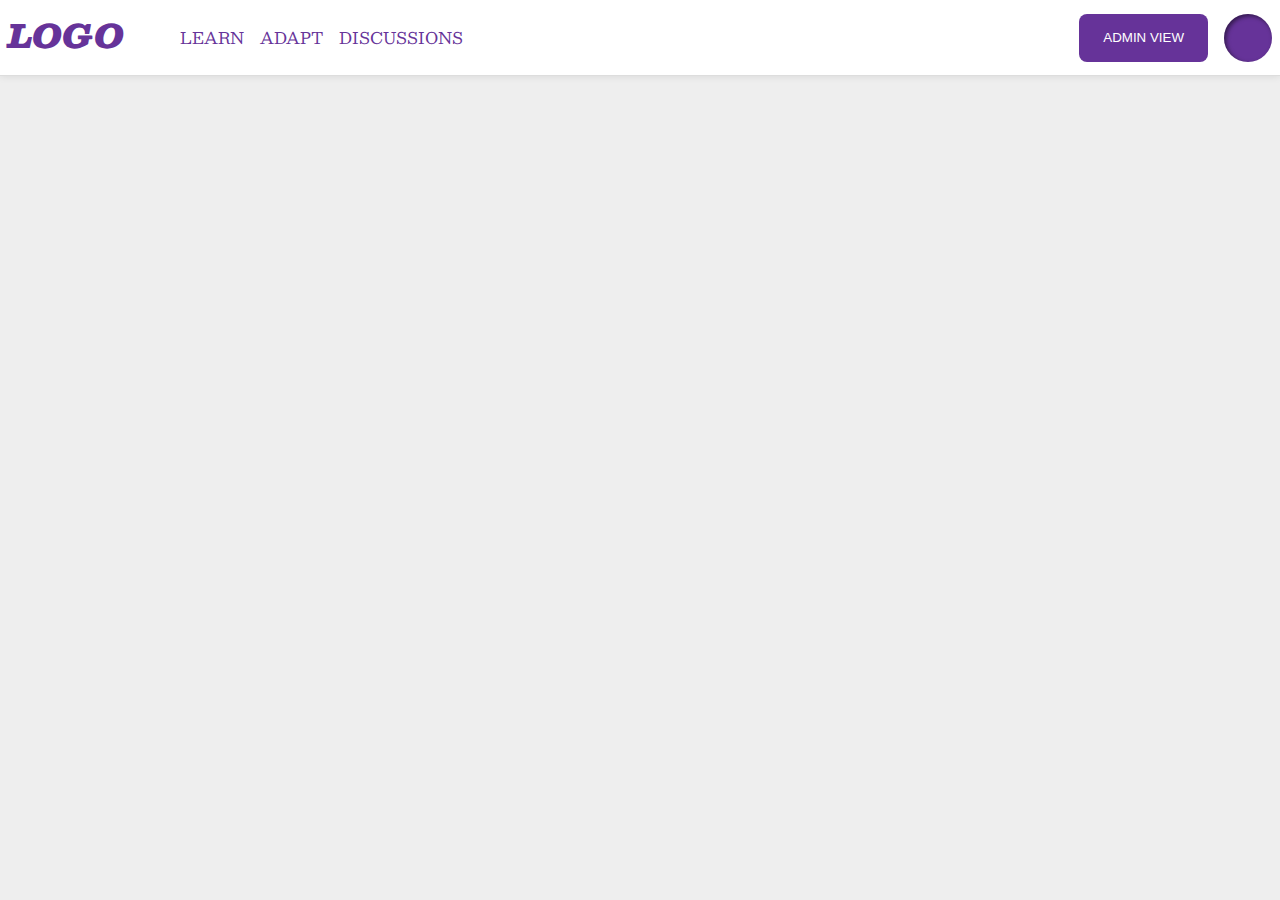
<file: flex/03-flex-header-2/index.html>
<!DOCTYPE html>
<html lang="en">
  <head>
    <meta charset="UTF-8">
    <meta http-equiv="X-UA-Compatible" content="IE=edge">
    <meta name="viewport" content="width=device-width, initial-scale=1.0">
    <title>Flex Header 2</title>
    <link rel="stylesheet" href="style.css">
  </head>
  <body>
    <div class="header">
      <div class="header-left">
      <div class="logo">
        LOGO
      </div>
      <ul class="links">
        <li><a href="google.com">LEARN</a></li>
        <li><a href="google.com">ADAPT</a></li>
        <li><a href="google.com">DISCUSSIONS</a></li>
      </ul>
    </div>
    <div class="header-right">
      <button class="notifications">
        ADMIN VIEW
      </button>
      <div class="profile-image"></div>
    </div>
  </div>
  </body>
</html>
</file>
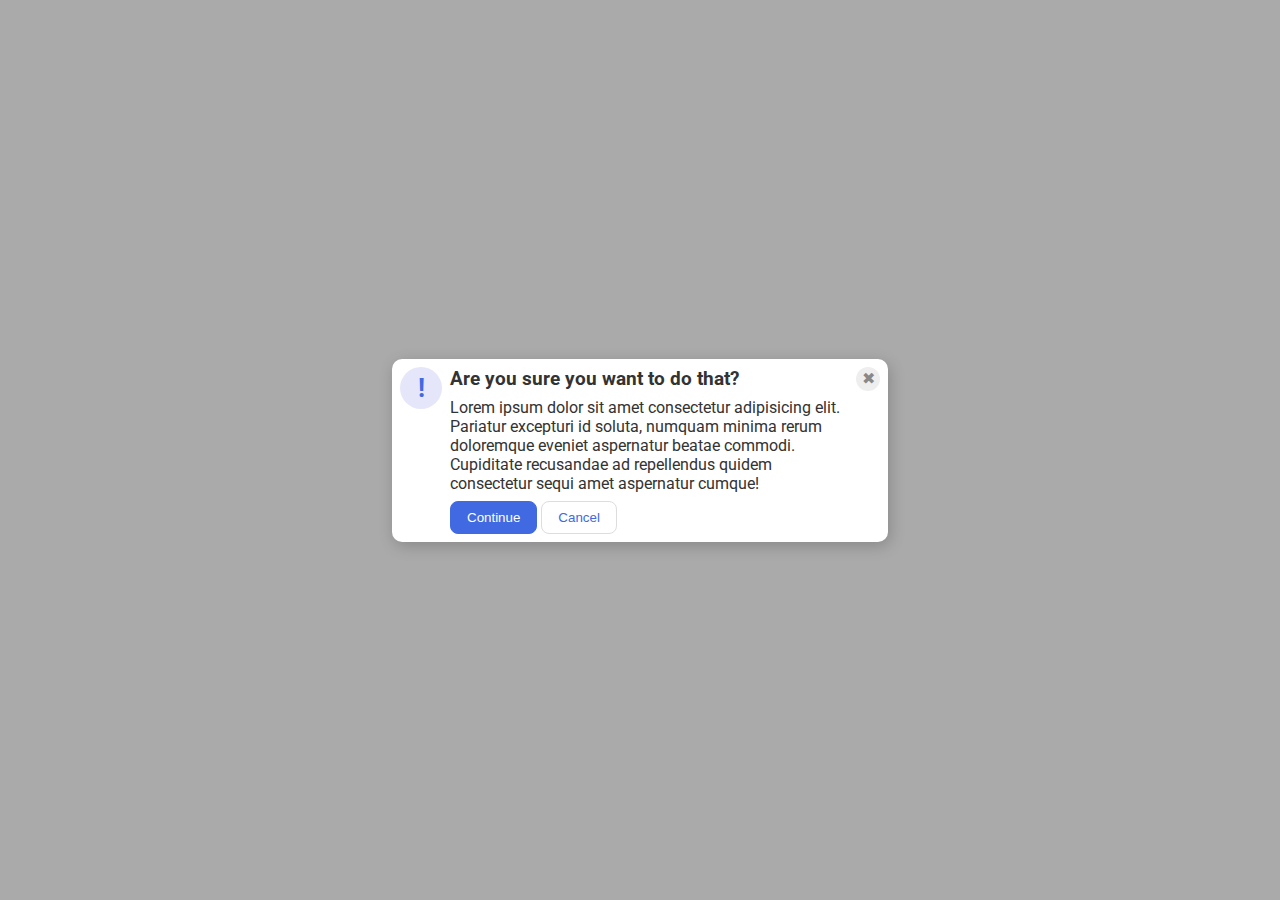
<file: flex/05-flex-modal/index.html>
<!DOCTYPE html>
<html lang="en">
  <head>
    <meta charset="UTF-8">
    <meta http-equiv="X-UA-Compatible" content="IE=edge">
    <meta name="viewport" content="width=device-width, initial-scale=1.0">
    <link rel="stylesheet" href="style.css">
    <title>Modal</title>
  </head>
  <body>
    <div class="modal">
      <div class="icon">!</div>
      <div class="middle">
        <div class="header">Are you sure you want to do that?</div>
        <div class="text">Lorem ipsum dolor sit amet consectetur adipisicing elit. Pariatur excepturi id soluta, numquam minima rerum doloremque eveniet aspernatur beatae commodi. Cupiditate recusandae ad repellendus quidem consectetur sequi amet aspernatur cumque!</div>
        <button class="continue">Continue</button>
        <button class="cancel">Cancel</button>
      </div>
      <div class="close-button">✖</div>  
    </div>
  </body>
</html>
</file>
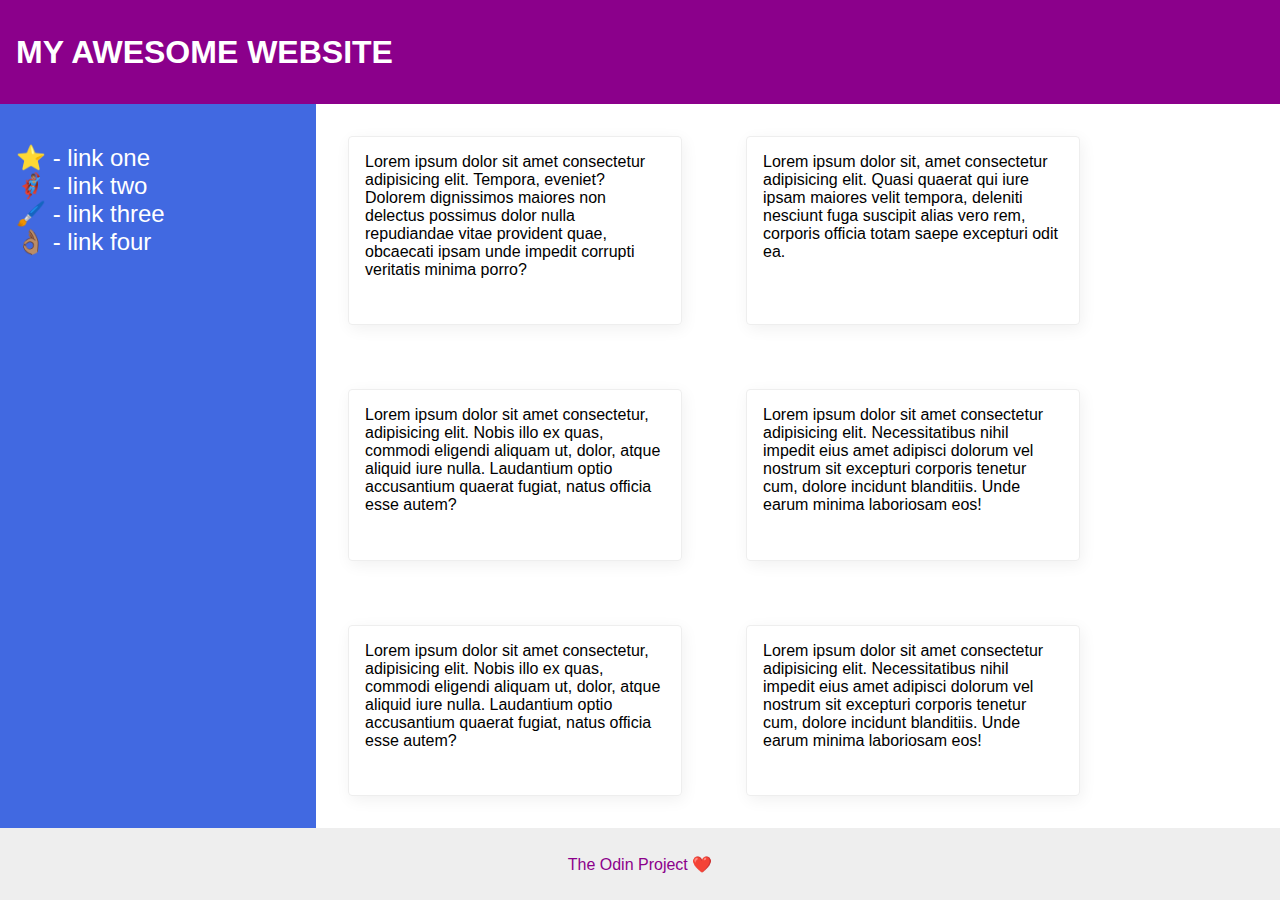
<file: flex/07-flex-layout-2/index.html>
<!DOCTYPE html>
<html lang="en">
  <head>
    <meta charset="UTF-8">
    <meta http-equiv="X-UA-Compatible" content="IE=edge">
    <meta name="viewport" content="width=device-width, initial-scale=1.0">
    <title>The Holy Grail</title>
    <link rel="stylesheet" href="style.css">
  </head>
  <body>
    <div class="header">
      MY AWESOME WEBSITE
    </div>
    
    <div class="content">
    <div class="sidebar">
      <ul>
        <li><a href="#">⭐ - link one</a></li>
        <li><a href="#">🦸🏽‍♂️ - link two</a></li>
        <li><a href="#">🖌️ - link three</a></li>
        <li><a href="#">👌🏽 - link four</a></li>
      </ul>
    </div>
    <div class="cardset">
    <div class="card">Lorem ipsum dolor sit amet consectetur adipisicing elit. Tempora, eveniet? Dolorem dignissimos maiores non delectus possimus dolor nulla repudiandae vitae provident quae, obcaecati ipsam unde impedit corrupti veritatis minima porro?</div>
    <div class="card">Lorem ipsum dolor sit, amet consectetur adipisicing elit. Quasi quaerat qui iure ipsam maiores velit tempora, deleniti nesciunt fuga suscipit alias vero rem, corporis officia totam saepe excepturi odit ea.</div>
    <div class="card">Lorem ipsum dolor sit amet consectetur, adipisicing elit. Nobis illo ex quas, commodi eligendi aliquam ut, dolor, atque aliquid iure nulla. Laudantium optio accusantium quaerat fugiat, natus officia esse autem?</div>
    <div class="card">Lorem ipsum dolor sit amet consectetur adipisicing elit. Necessitatibus nihil impedit eius amet adipisci dolorum vel nostrum sit excepturi corporis tenetur cum, dolore incidunt blanditiis. Unde earum minima laboriosam eos!</div>
    <div class="card">Lorem ipsum dolor sit amet consectetur, adipisicing elit. Nobis illo ex quas, commodi eligendi aliquam ut, dolor, atque aliquid iure nulla. Laudantium optio accusantium quaerat fugiat, natus officia esse autem?</div>
    <div class="card">Lorem ipsum dolor sit amet consectetur adipisicing elit. Necessitatibus nihil impedit eius amet adipisci dolorum vel nostrum sit excepturi corporis tenetur cum, dolore incidunt blanditiis. Unde earum minima laboriosam eos!</div>
  </div>
</div>
    <div class="footer">
      The Odin Project ❤️
    </div>
  </body>
</html>
</file>
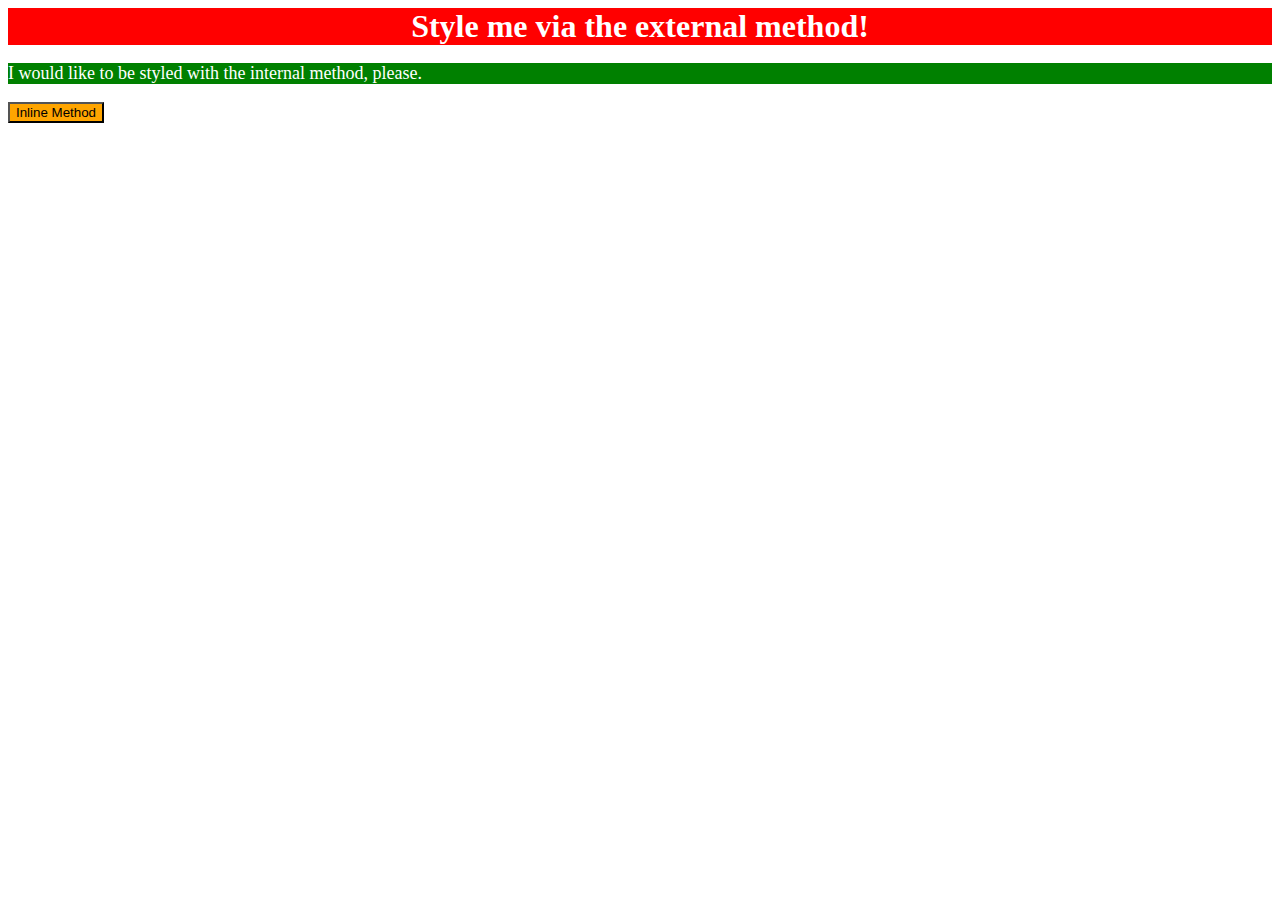
<file: foundations/01-css-methods/index.html>
<!DOCTYPE html>
<html lang="en">
  <head>
    <link rel="stylesheet" href="styles.css">
    <style>
      p {
        background-color: green;
        color: white;
        font-size: 18px;
      }
    </style>
    <meta charset="UTF-8">
    <meta http-equiv="X-UA-Compatible" content="IE=edge">
    <meta name="viewport" content="width=device-width, initial-scale=1.0">
    <title>Methods for Adding CSS</title>
  </head>
  <body>
    <div>Style me via the external method!</div>
    <p>I would like to be styled with the internal method, please.</p>
    <button style = "font-size: 18; background-color: orange">Inline Method</button>
  </body>
</html>
</file>
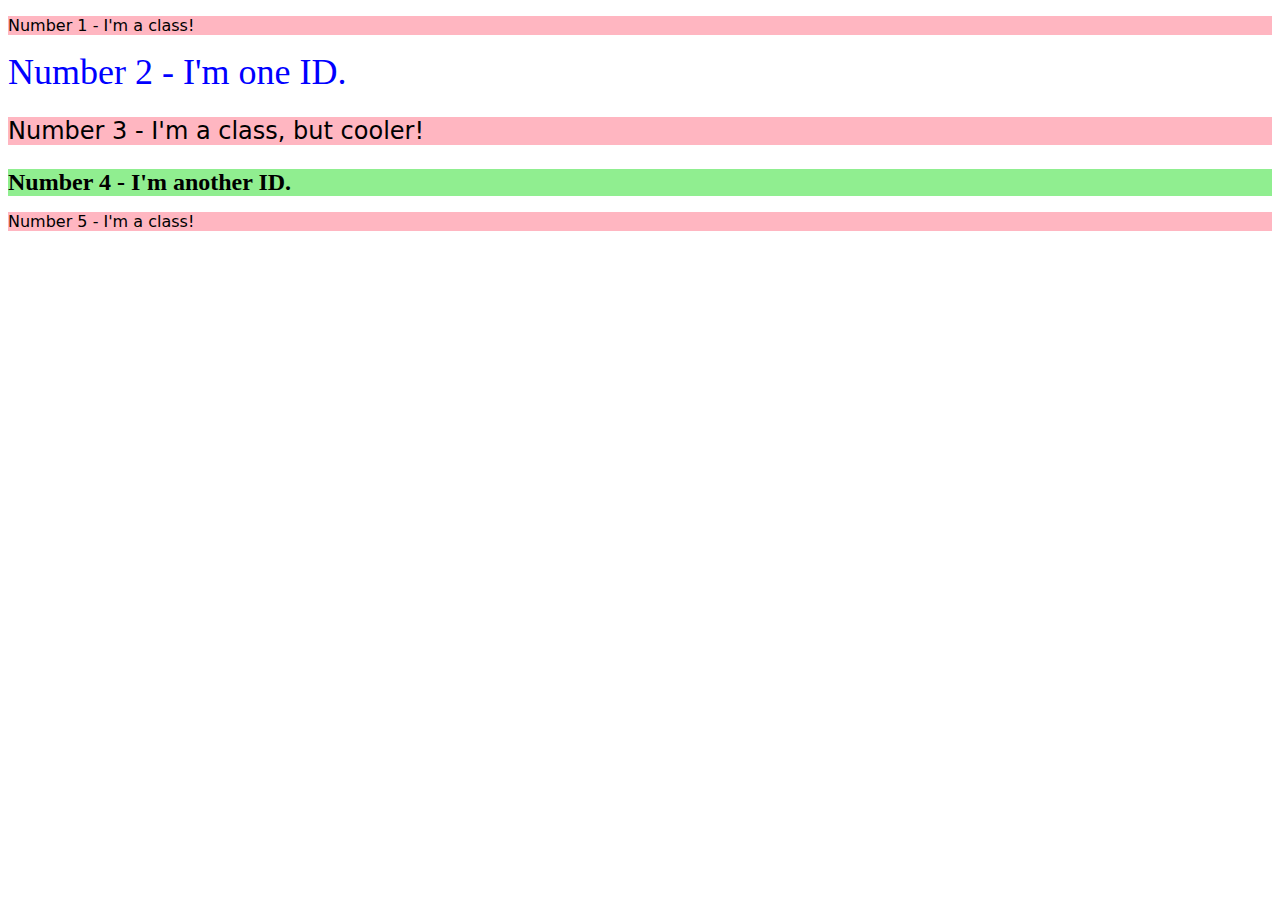
<file: foundations/02-class-id-selectors/index.html>
<!DOCTYPE html>
<html lang="en">
  <head>
    <meta charset="UTF-8">
    <meta http-equiv="X-UA-Compatible" content="IE=edge">
    <meta name="viewport" content="width=device-width, initial-scale=1.0">
    <title>Class and ID Selectors</title>
    <link rel="stylesheet" href="style.css">
  </head>
  <body>
    <p>Number 1 - I'm a class!</p>
    <div id="second">Number 2 - I'm one ID.</div>
    <p class="third">Number 3 - I'm a class, but cooler!</p>
    <div id="fourth">Number 4 - I'm another ID.</div>
    <p>Number 5 - I'm a class!</p>
  </body>
</html>
</file>
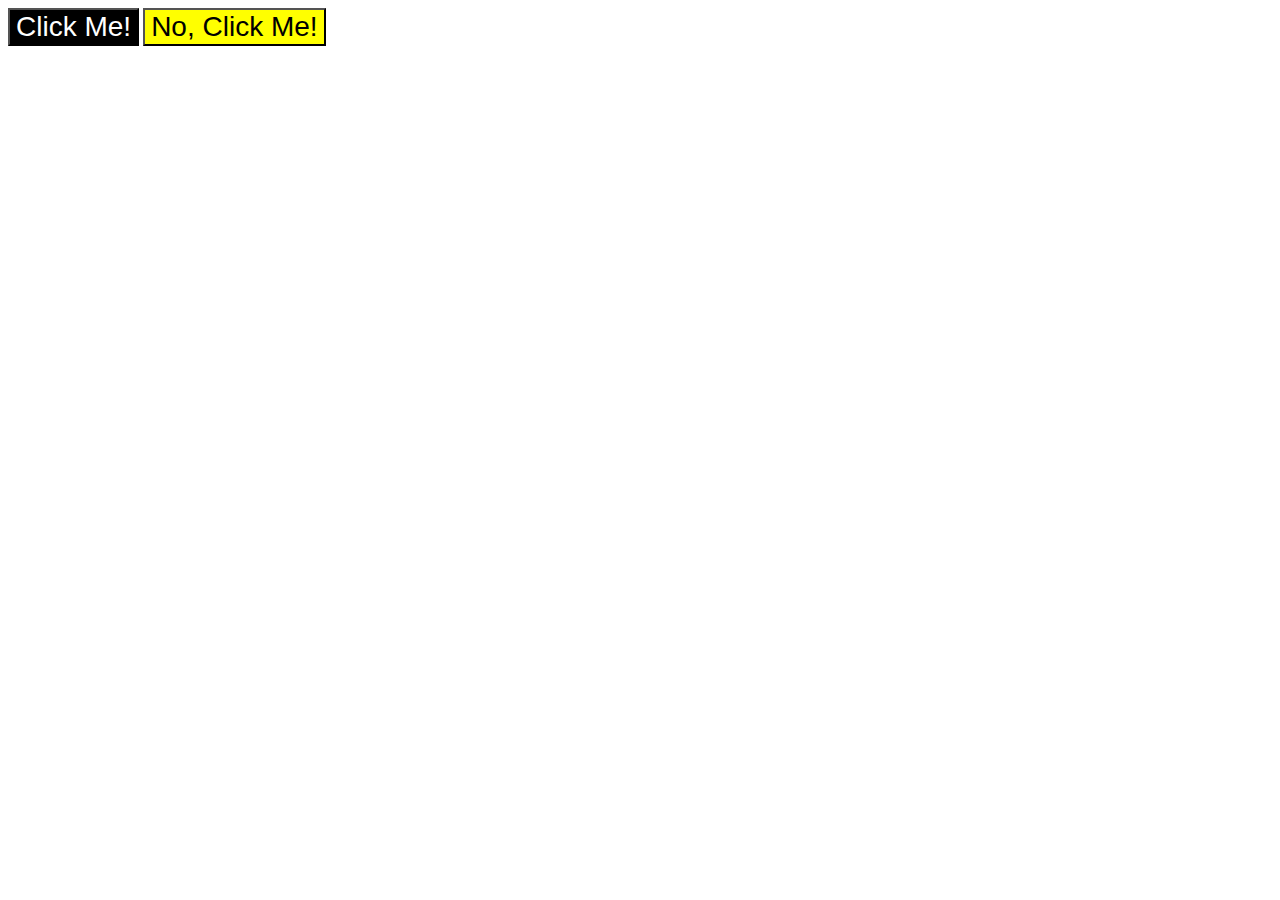
<file: foundations/03-grouping-selectors/index.html>
<!DOCTYPE html>
<html lang="en">
  <head>
    <meta charset="UTF-8">
    <meta http-equiv="X-UA-Compatible" content="IE=edge">
    <meta name="viewport" content="width=device-width, initial-scale=1.0">
    <title>Grouping Selectors</title>
    <link rel="stylesheet" href="style.css">
  </head>
  <body>
    <button class="first">Click Me!</button>
    <button class="second">No, Click Me!</button>
  </body>
</html>
</file>
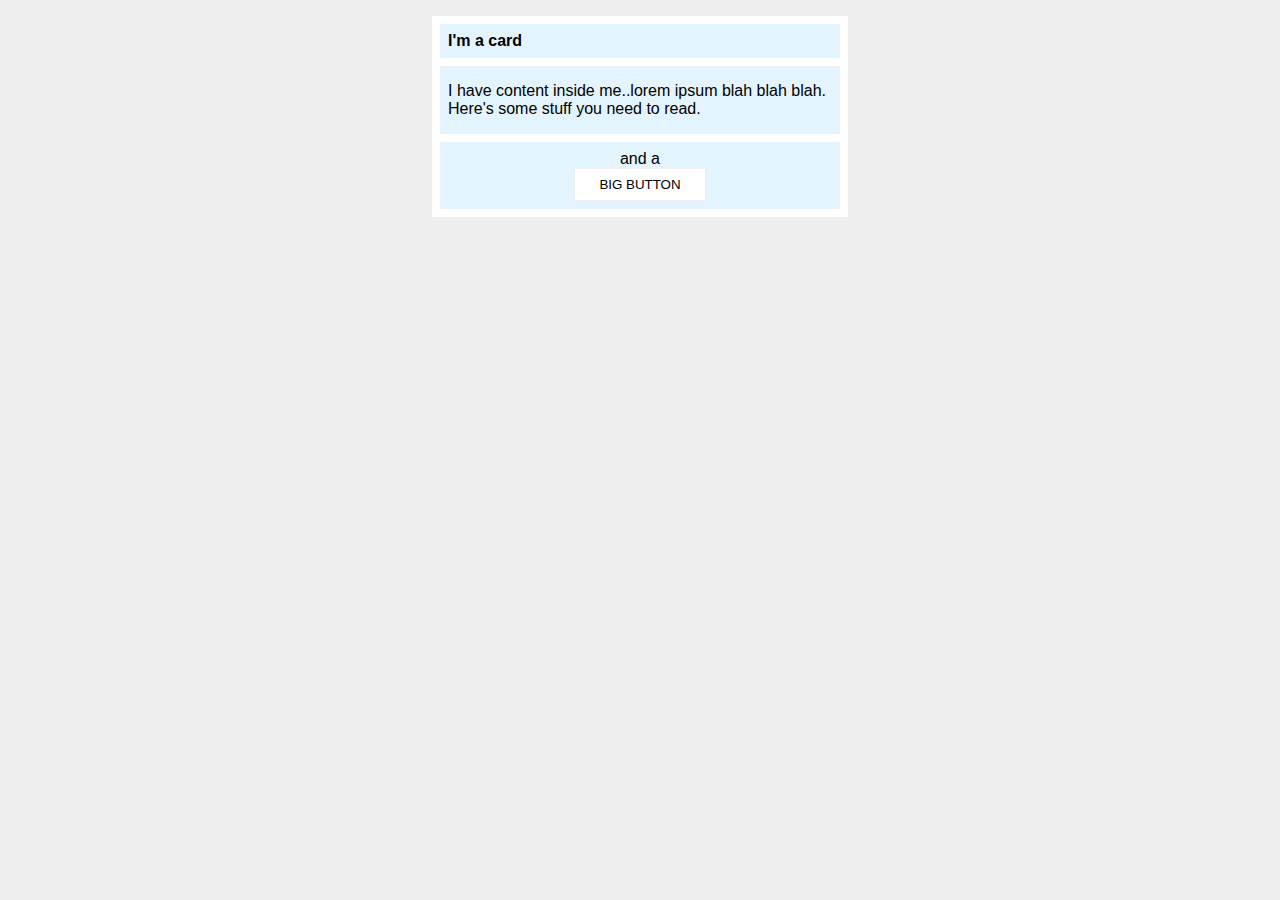
<file: margin-and-padding/02-margin-and-padding-2/index.html>
<!DOCTYPE html>
<html lang="en">
  <head>
    <meta charset="UTF-8">
    <meta http-equiv="X-UA-Compatible" content="IE=edge">
    <meta name="viewport" content="width=device-width, initial-scale=1.0">
    <title>Margin and Padding exercise 2</title>
    <link rel="stylesheet" href="style.css">
  </head>
  <body>
    <div class="card">
      <h1 class="title">I'm a card</h1>
      <div class="content">I have content inside me..lorem ipsum blah blah blah. Here's some stuff you need to read.</div>
      <div class="button-container">and a <div><button>BIG BUTTON</button></div></div>
    </div>
  </body>
</html>
</file>
<file: flex/03-flex-header-2/style.css>
/* this is some magical font-importing.  
you'll learn about it later. */
@import url('https://fonts.googleapis.com/css2?family=Besley:ital,wght@0,400;1,900&display=swap');

body {
  margin: 0;
  background: #eee;
  font-family: Besley, serif;
}

.header {
  background: white;
  border-bottom: 1px solid #ddd;
  box-shadow: 0 0 8px rgba(0,0,0,.1);
  display:flex;
  padding: 8px;
  justify-content: space-between;
  align-items: center;
  
}

.header-left, .header-right {
  flex-direction: row;
  display:flex;
  gap: 16px;
}


.profile-image {
  background: rebeccapurple;
  box-shadow: inset 2px 2px 4px rgba(0,0,0,.5);
  border-radius: 50%;
  width: 48px;
  height:  48px;
}

.logo {
  color: rebeccapurple;
  font-size: 32px;
  font-weight: 900;
  font-style: italic;
}

button {
  border: none;
  border-radius: 8px;
  background: rebeccapurple;
  color: white;
  padding: 8px 24px;
}

a {
  /* this removes the line under our links */
  text-decoration: none;
  color: rebeccapurple;
}

ul {
  list-style-type: none;
  display:flex;
  gap: 16px;
  
}
</file>
<file: flex/05-flex-modal/style.css>
@import url('https://fonts.googleapis.com/css2?family=Roboto:wght@400;700&display=swap');

html, body {
  height: 100%;
}

body {
  font-family: Roboto, sans-serif;
  margin: 0;
  background: #aaa;
  color: #333;
  /* I'll give you this one for free lol */
  display: flex;
  align-items: center;
  justify-content: center;
}

.modal {
  background: white;
  width: 480px;
  border-radius: 10px;
  box-shadow: 2px 4px 16px rgba(0,0,0,.2);
  display:flex;
  gap: 8px;
  padding: 8px;
}

.icon {
  color: royalblue;
  font-size: 26px;
  font-weight: 700;
  background: lavender;
  width: 42px;
  height: 42px;
  border-radius: 50%;
  display: flex;
  align-items: center;
  justify-content: center;
  flex: 1 0 auto;
}

.close-button {
  background: #eee;
  border-radius: 50%;
  color: #888;
  font-weight: 400;
  font-size: 16px;
  height: 24px;
  width: 24px;
  display: flex;
  align-items: center;
  justify-content: center;
  flex: 1 0 auto;
}

button {
  padding: 8px 16px;
  border-radius: 8px;
}

button.continue {
  background: royalblue;
  border: 1px solid royalblue;
  color: white;
  margin-top:8px;
}

button.cancel {
  background: white;
  border: 1px solid #ddd;
  color: royalblue;
  margin-top:8px;
}

.header {
  font-size:larger;
  font-weight:bold;
  margin-bottom:8px;
}
</file>
<file: flex/07-flex-layout-2/style.css>
body {
  font-family: -apple-system, BlinkMacSystemFont, 'Segoe UI', Roboto, Oxygen, Ubuntu, Cantarell, 'Open Sans', 'Helvetica Neue', sans-serif;
  margin: 0;
  min-height: 100vh;
  display: flex;
  flex-direction: column;
}

.header {
  height: 72px;
  background: darkmagenta;
  color: white;
  font-weight: 900;
  font-size: 32px;
  display:flex;
  align-items: center;
  padding: 16px;
  flex-shrink: 0;
}

.footer {
  height: 72px;
  background: #eee;
  color: darkmagenta;
  flex-shrink: 0;
  display:flex;
  justify-content: center;
  align-items: center;
}

.sidebar {
  width: 284px;
  background: royalblue;
  flex-shrink: 0;
  font-size: 24px;
  color: white;
  padding: 16px;
  
}

.card {
  border: 1px solid #eee;
  box-shadow: 2px 4px 16px rgba(0,0,0,.06);
  border-radius: 4px;
  padding: 16px;
  width: 300px;
  margin: 32px;
}

.cardset {
  display: flex;
  flex-wrap: wrap;
}

.content {
  flex-grow: 1;
  display: flex;
}

a {
  text-decoration: none;
  color: white;
}

ul {
  list-style-type: none;
  padding: 0px;
}
</file>
<file: foundations/01-css-methods/styles.css>
div {
    color: white;
    background-color: red;
    text-align: center;
    font-size: 32px;
    font-weight: bold;
}
</file>
<file: foundations/02-class-id-selectors/style.css>
p {
    background-color:#ffb6c1;
    font-family: 'Verdana', 'DejaVu Sans', 'sans-serif';
}

.third{
    font-size: 24px;
}

#second {
    color: #0000ff;
    font-size: 36px;
}

#fourth {
    background-color:#90ee90;
    font-size: 24px;
    font-weight: bold;
}
</file>
<file: foundations/03-grouping-selectors/style.css>
button {
    font-family: Helvetica, "Times New Roman", sans-serif;
    font-size: 28px;
}

.first {
    background-color: black;
    color: white;
}

.second {
    background-color: yellow;
}
</file>
<file: margin-and-padding/02-margin-and-padding-2/style.css>
body {
  background: #eee;
  font-family: sans-serif;
}

.card {
  width: 400px;
  background: #fff;
  margin: 16px auto;
  padding: 8px;
}

.title {
  background: #e3f4ff;
  font-size: 16px;
  margin-bottom: 8px;
  margin-top: 0px;
  padding: 8px;
}

.content {
  background: #e3f4ff;
  margin-bottom: 8px;
  padding: 16px 8px;
}

.button-container {
  background: #e3f4ff;
  margin-top: 8px;
  text-align:center;
  padding: 8px;
}

button {
  display: block;
  background: white;
  border: 1px solid #eee;
  margin: 0 auto;
  padding: 8px 24px;
}
</file>
